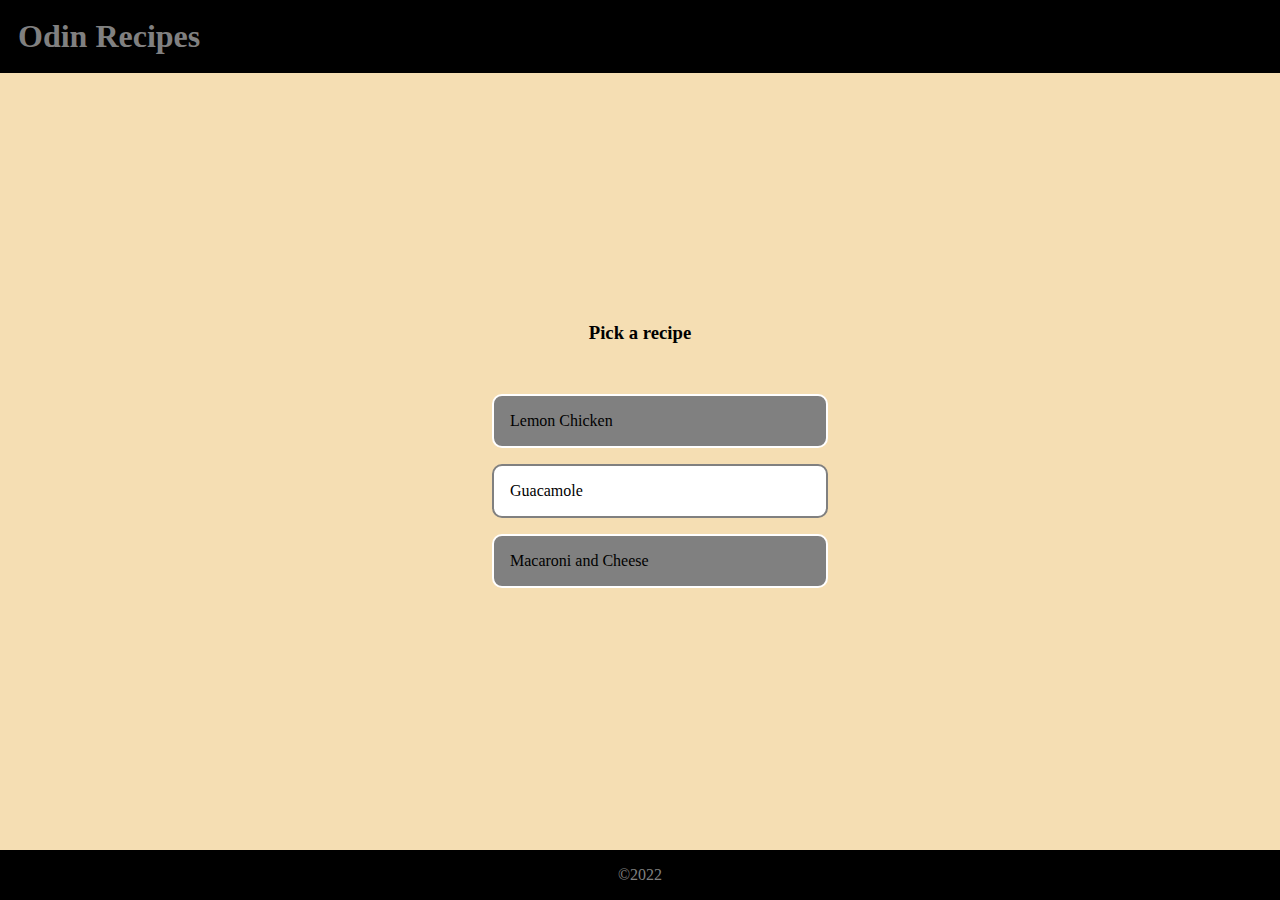
<file: index.html>
<!DOCTYPE html>
<html lang="en">
    <head>
        <meta charset="UTF-8">
        <title>Recipe Website</title>
        <link rel="stylesheet" href="style.css">
    </head>
    <body>
        <div><h1 class="header">Odin Recipes</h1></div>
        <div class="link-container">
            <div><h3>Pick a recipe</h3></div>
            <ul>
            <div class="card"><li><a href="../Odin-recipes/Recipes/lemon-chicken.html">Lemon Chicken</a></li> </div>
            <div  class="card2"><li><a href="../Odin-recipes/Recipes/guacamole.html">Guacamole</a></li></div>
            <div class="card"><li><a href="../Odin-recipes/Recipes/mac-and-cheese.html">Macaroni and Cheese</a></li></div>
        </ul>
        </div>
        <div class="footer">&copy2022</div>
        
    </body>
</html>
</file>
<file: style.css>
body{
    margin: 0;
    display: flex;
    flex: 1;
    flex-direction: column;
    min-height: 100vh;
    background-color: wheat;
}
ul{
    list-style: none;
}
.header, .footer{
    display: flex;
    color: gray;
    margin: 0;
    background-color: black;
}
a{
    text-decoration: none;
    color: black;
}
.link-container{
    display: flex;
    flex: 1;
    justify-content: center;
    align-items: center;
    flex-direction: column;
}
.footer{
    justify-content: center;
    align-items: center;
    padding: 10px o;
    height: 50px;
}
.header{
    padding: 18px 18px;
}
.card, .card2 {
  padding: 16px;
  margin: 16px;
  width: 300px;
  border: 2px solid;
  border-color:white;
  border-radius: 10px;
  background-color: gray;
}
.card2{
    background-color: white;
    border-color: gray;
}
</file>
